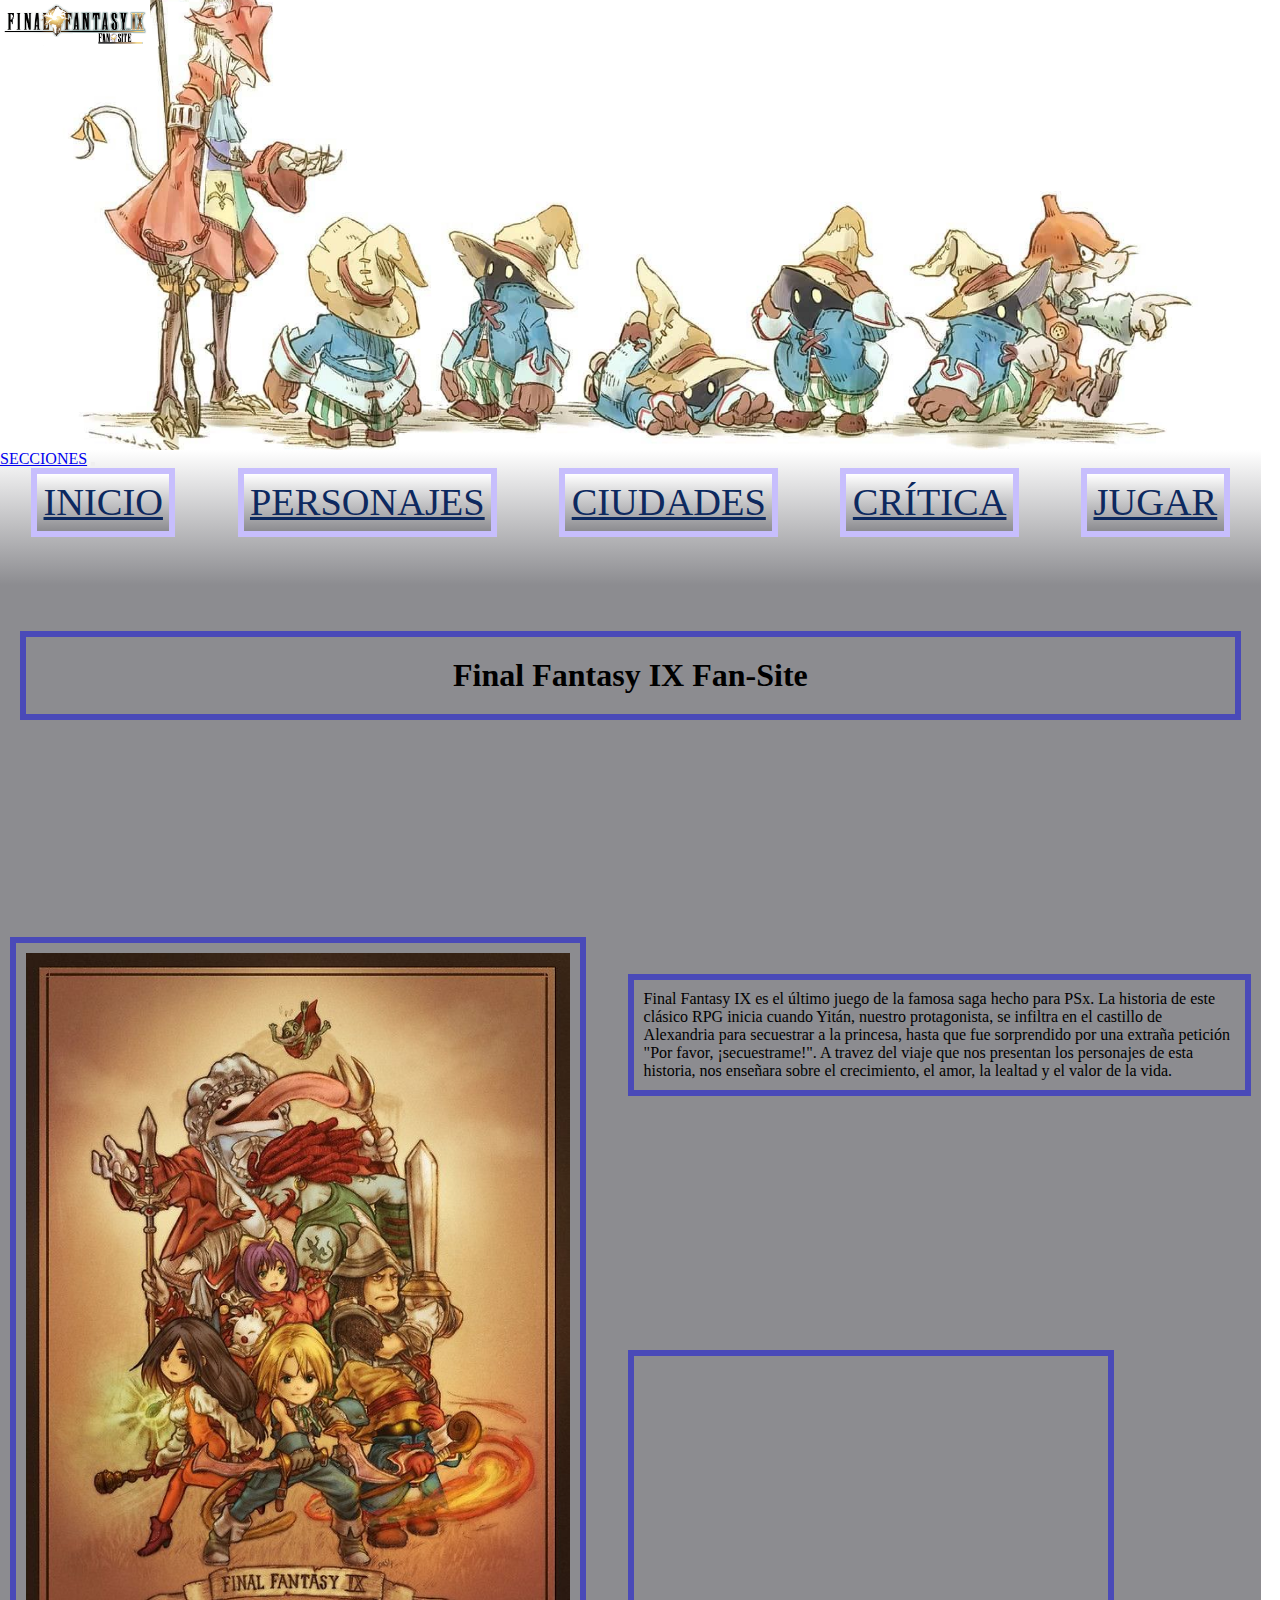
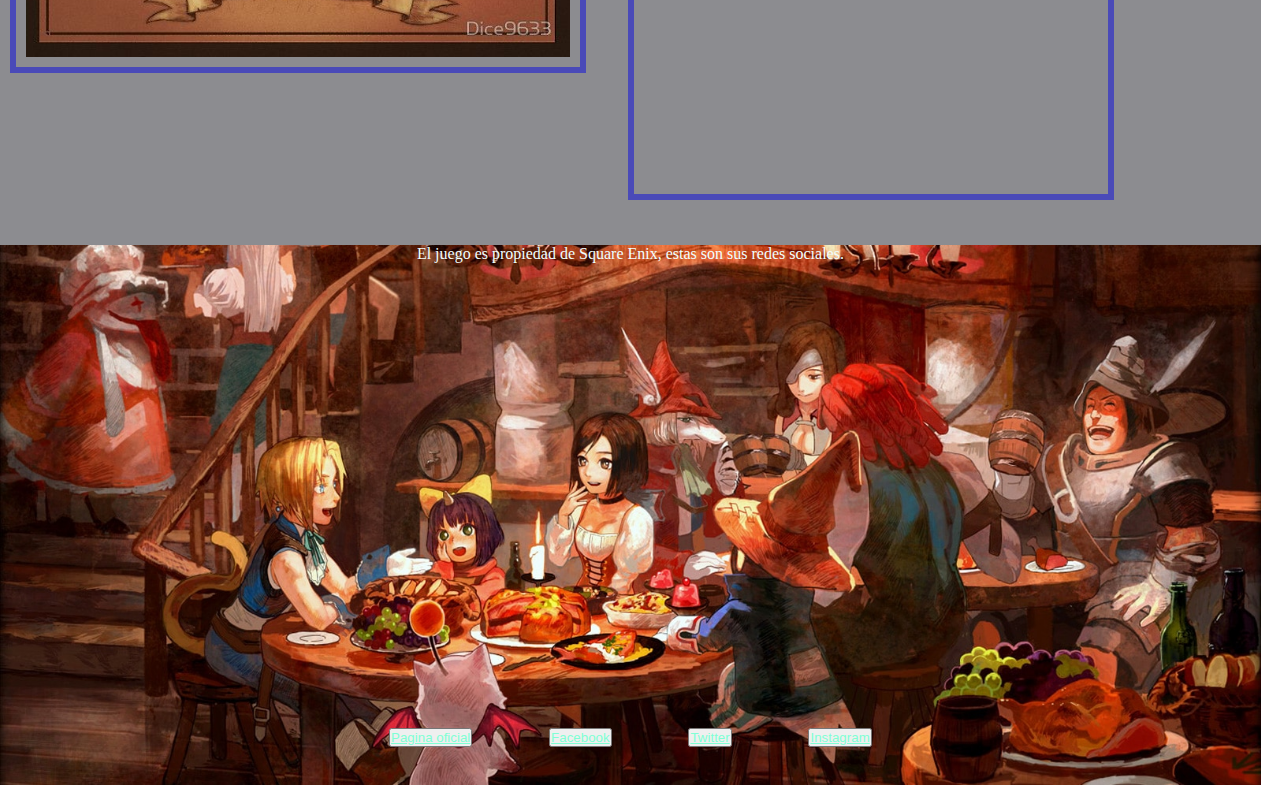
<file: index.html>
<!DOCTYPE html>
<html lang="en">
  <head>
    <meta charset="UTF-8" />
    <meta http-equiv="X-UA-Compatible" content="IE=edge" />
    <meta name="viewport" content="width=device-width, initial-scale=1.0" />
    <!-- Mejoras del SEO-->
    <meta
      name="keywords"
      content="FINAL FANTASY IX, FFIX, VIDEOJUEGOS, ROL, FANPAGE"
    />
    <title>Final Fantasy IX Fan-Site</title>
    <meta
      name="description"
      content="Página de fans del vidieojuego Final Fantasy IX, donde lo damos a conocer y razones para jugarlo"
    />
    <link
      href="https://cdn.jsdelivr.net/npm/bootstrap@5.2.0/dist/css/bootstrap.min.css"
      rel="stylesheet"
      integrity="sha384-gH2yIJqKdNHPEq0n4Mqa/HGKIhSkIHeL5AyhkYV8i59U5AR6csBvApHHNl/vI1Bx"
      crossorigin="anonymous"
    />
    <link rel="shortcut icon" href="./img/imagen-pestaña.png" />
    <link rel="stylesheet" href="./css/style.css" />
  </head>

  <body>
    <div class="grid-container">
      <!-- Imagen Header -->
      <header class="header">
        <img
          src="./img/818Ry4jh0xL.png"
          alt="logo-final-fantasy-fanpage"
          href="#"
        />
      </header>
      <!-- Barra de navegacion -->
      <nav class="nav navbar navbar-expand-lg bg-light">
        <div class="container-fluid">
          <a class="navbar-brand" href="#">SECCIONES</a>
          <button
            class="navbar-toggler"
            type="button"
            data-bs-toggle="collapse"
            data-bs-target="#navbarNav"
            aria-controls="navbarNav"
            aria-expanded="false"
            aria-label="Toggle navigation"
          >
            <span class="navbar-toggler-icon"></span>
          </button>
          <div class="collapse navbar-collapse" id="navbarNav">
            <ul class="navbar-nav">
              <li class="nav-item">
                <a class="nav-link active" aria-current="page" href="#"
                  >INICIO</a
                >
              </li>
              <li class="nav-item">
                <a
                  class="nav-link"
                  aria-current="page"
                  href="./pages/personajes.html"
                  >PERSONAJES</a
                >
              </li>
              <li class="nav-item">
                <a
                  class="nav-link"
                  aria-current="page"
                  href="./pages/ciudades.html"
                  >CIUDADES</a
                >
              </li>
              <li class="nav-item">
                <a
                  class="nav-link"
                  aria-current="page"
                  href="./pages/critica.html"
                  >CRÍTICA</a
                >
              </li>
              <li class="nav-item">
                <a
                  class="nav-link"
                  aria-current="page"
                  href="./pages/descarga.html"
                  >JUGAR</a
                >
              </li>
            </ul>
          </div>
        </div>
      </nav>
      <!-- Contenido Principal del Index -->
      <main class="main grid-index">
        <h1>Final Fantasy IX Fan-Site</h1>
        <img
          src="./img/imagen-inicio-1.jpg"
          alt="imagen-de-los-persomajes-principales"
        />
        <!-- Trailler del juego -->
        <iframe
          src="https://www.youtube.com/embed/iUQMWeFsY8w"
          title="YouTube video player"
          frameborder="0"
          allow="accelerometer; autoplay; clipboard-write; encrypted-media; gyroscope; picture-in-picture"
          allowfullscreen
        ></iframe>
        <!-- ]Sinopsis y promocion de la historia -->
        <p>
          Final Fantasy IX es el último juego de la famosa saga hecho para PSx.
          La historia de este clásico RPG inicia cuando Yitán, nuestro
          protagonista, se infiltra en el castillo de Alexandria para secuestrar
          a la princesa, hasta que fue sorprendido por una extraña petición "Por
          favor, ¡secuestrame!". A travez del viaje que nos presentan los
          personajes de esta historia, nos enseñara sobre el crecimiento, el
          amor, la lealtad y el valor de la vida.
        </p>
      </main>
      <!-- Pie de la Página -->
      <footer class="footer">
        <p>
          El juego es propiedad de Square Enix, estas son sus redes sociales.
        </p>
        <!-- Redes sociales Relacionada -->
        <ul>
          <li>
            <button type="button" class="btn btn-dark">
              <a href="https://na.finalfantasy.com">Pagina oficial</a>
            </button>
          </li>
          <li>
            <button type="button" class="btn btn-dark">
              <a href="https://www.facebook.com/SquareEnixLatam/">Facebook</a>
            </button>
          </li>
          <li>
            <button type="button" class="btn btn-dark">
              <a href="https://twitter.com/squareenixlatam">Twitter</a>
            </button>
          </li>
          <li>
            <button type="button" class="btn btn-dark">
              <a href="https://www.instagram.com/squareenixlatam/?hl=es"
                >Instagram</a
              >
            </button>
          </li>
        </ul>
      </footer>
    </div>
    <script
      src="https://cdn.jsdelivr.net/npm/bootstrap@5.2.0/dist/js/bootstrap.bundle.min.js"
      integrity="sha384-A3rJD856KowSb7dwlZdYEkO39Gagi7vIsF0jrRAoQmDKKtQBHUuLZ9AsSv4jD4Xa"
      crossorigin="anonymous"
    ></script>
  </body>
</html>
</file>
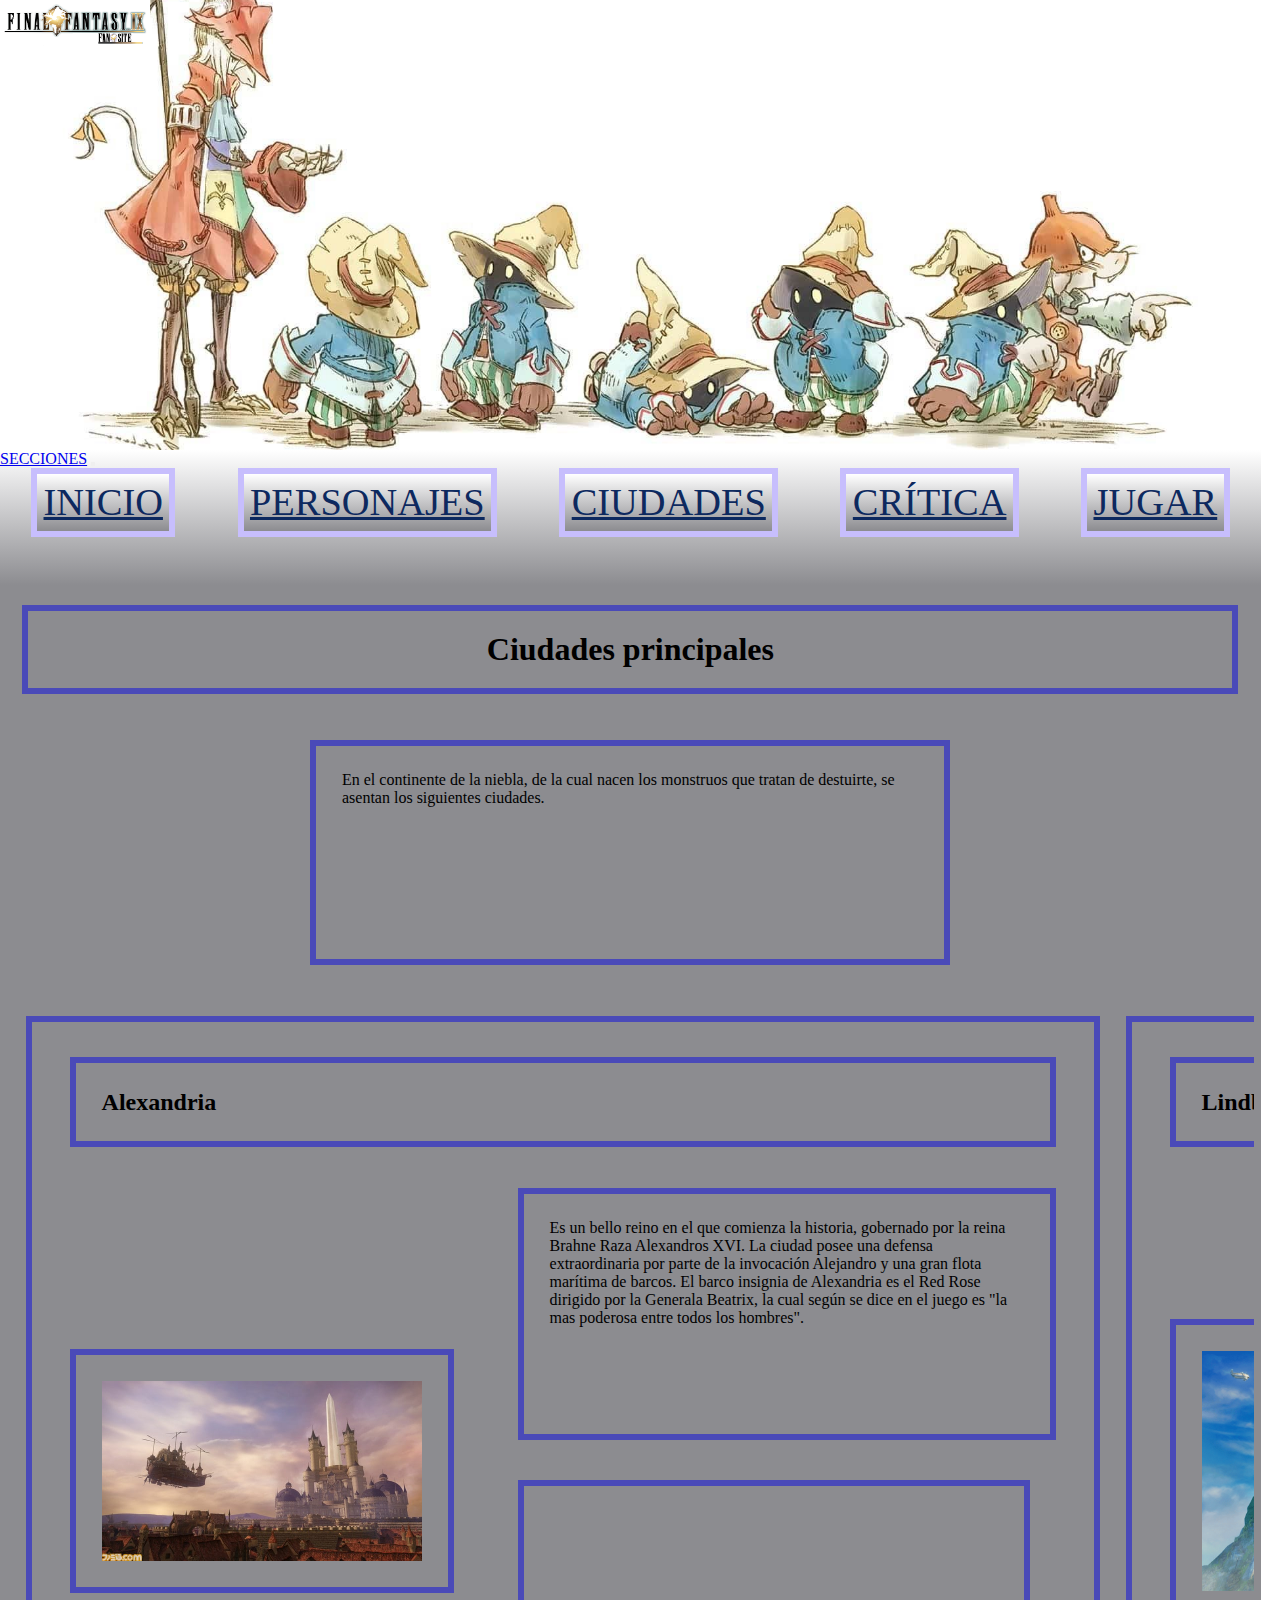
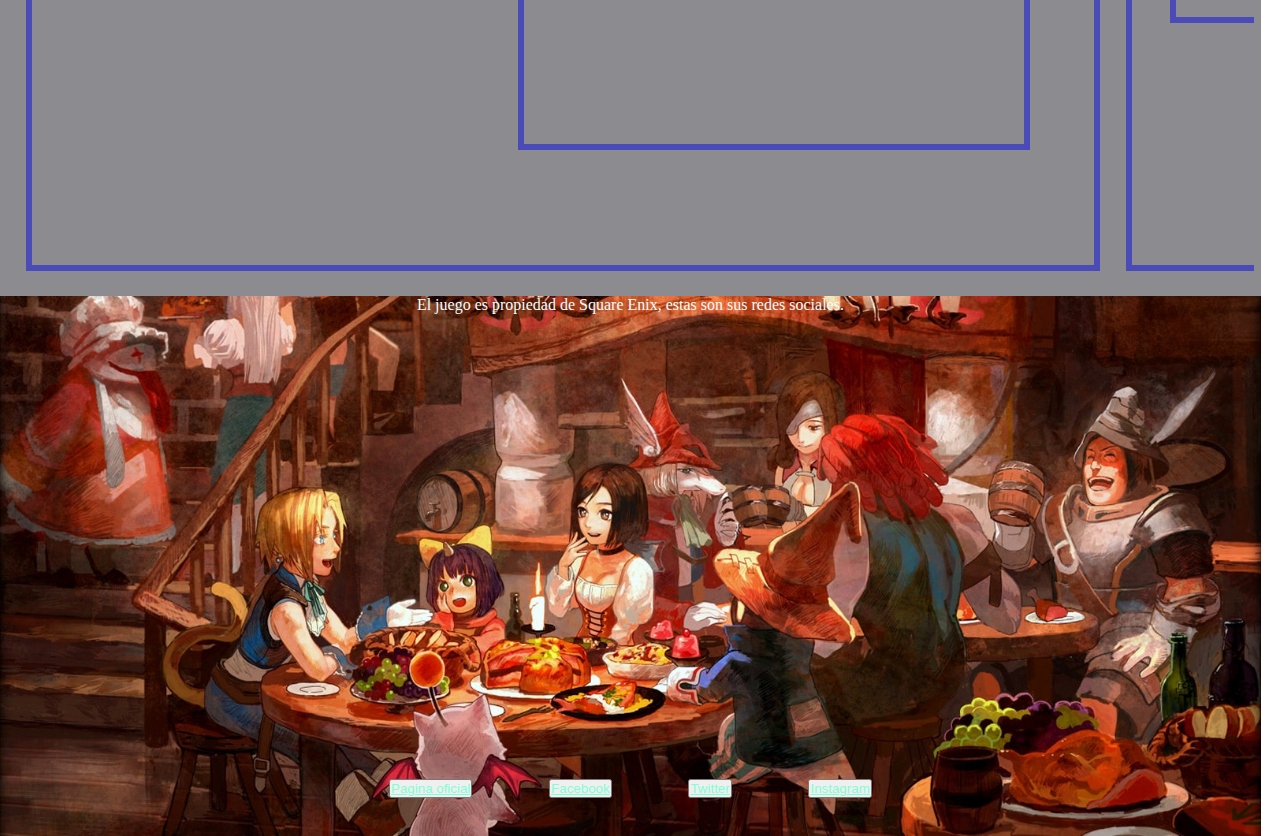
<file: pages/ciudades.html>
<!DOCTYPE html>
<html lang="en">
  <head>
    <meta charset="UTF-8" />
    <meta http-equiv="X-UA-Compatible" content="IE=edge" />
    <meta name="viewport" content="width=device-width, initial-scale=1.0" />
    <!-- Mejora del SEO de la Página -->
    <meta
      name="keywords"
      content="FINAL FANTASY IX, FFIX, VIDEOJUEGOS, ROL, FANPAGE, CIUDADES, MUNDO"
    />
    <title>FFIX-Ciudades</title>
    <meta
      name="description"
      content="Información de las ciudades más importantes del mundo de Final Fantasy IX"
    />
    <link
      href="https://cdn.jsdelivr.net/npm/bootstrap@5.2.0/dist/css/bootstrap.min.css"
      rel="stylesheet"
      integrity="sha384-gH2yIJqKdNHPEq0n4Mqa/HGKIhSkIHeL5AyhkYV8i59U5AR6csBvApHHNl/vI1Bx"
      crossorigin="anonymous"
    />
    <link rel="shortcut icon" href="../img/imagen-pestaña.png" />
    <link rel="stylesheet" href="../css/style.css" />
  </head>

  <body>
    <!-- Imagen Header -->
    <div class="grid-container">
      <header class="header">
        <img src="../img/818Ry4jh0xL.png" alt="logo-fianl-fantasy-fanpage" />
      </header>
      <!-- Barra de Navegacion -->
      <nav class="nav navbar navbar-expand-lg bg-light">
        <div class="container-fluid">
          <a class="navbar-brand" href="#">SECCIONES</a>
          <button
            class="navbar-toggler"
            type="button"
            data-bs-toggle="collapse"
            data-bs-target="#navbarNav"
            aria-controls="navbarNav"
            aria-expanded="false"
            aria-label="Toggle navigation"
          >
            <span class="navbar-toggler-icon"></span>
          </button>
          <div class="collapse navbar-collapse" id="navbarNav">
            <ul class="navbar-nav">
              <li class="nav-item">
                <a class="nav-link" aria-current="page" href="../index.html"
                  >INICIO</a
                >
              </li>
              <li class="nav-item">
                <a
                  class="nav-link"
                  aria-current="page"
                  href="../pages/personajes.html"
                  >PERSONAJES</a
                >
              </li>
              <li class="nav-item">
                <a
                  class="nav-link"
                  aria-current="page"
                  href="#"
                  >CIUDADES</a
                >
              </li>
              <li class="nav-item">
                <a class="nav-link active" aria-current="page" href="../pages/critica.html"
                  >CRÍTICA</a
                >
              </li>
              <li class="nav-item">
                <a
                  class="nav-link"
                  aria-current="page"
                  href="../pages/descarga.html"
                  >JUGAR</a
                >
              </li>
            </ul>
          </div>
        </div>
      </nav>
      <!-- Contenido principal -->
      <main class="main grid-personajes-y-ciudades">
        <div class="inicio-h1">
          <h1>Ciudades principales</h1>
          <p>
            En el continente de la niebla, de la cual nacen los monstruos que
            tratan de destuirte, se asentan los siguientes ciudades.
          </p>
        </div>
        <!-- Lista de ciudades deljuego,  en la version mobil es una especie de wikia y
        en la version de escritorio  son cards para facilitar la lectura -->
        <ul>
          <li>
            <h2>Alexandria</h2>
            <iframe
              src="https://www.youtube.com/embed/8R9sokTfCuo"
              title="YouTube video player"
              frameborder="0"
              allow="accelerometer; autoplay; clipboard-write; encrypted-media; gyroscope; picture-in-picture"
            ></iframe>
            <p>
              Es un bello reino en el que comienza la historia, gobernado por la
              reina Brahne Raza Alexandros XVI. La ciudad posee una defensa
              extraordinaria por parte de la invocación Alejandro y una gran
              flota marítima de barcos. El barco insignia de Alexandria es el
              Red Rose dirigido por la Generala Beatrix, la cual según se dice
              en el juego es "la mas poderosa entre todos los hombres".
            </p>
            <img
              class="foto-gorda"
              width="600"
              height="400"
              src="../img/Ciudades/castillo-alexandria.jpg"
              alt="imagen-del-castillo-de-alexandria"
            />
          </li>
          <li>
            <h2>Lindblum</h2>
            <iframe
              src="https://www.youtube.com/embed/_FDlVmA7XMs"
              title="YouTube video player"
              frameborder="0"
              allow="accelerometer; autoplay; clipboard-write; encrypted-media; gyroscope; picture-in-picture"
            ></iframe>
            <p>
              Es la ciudad más grande de todo el mundo, rodeada totalmente por
              grandes murallas. Está dividida en cuatro zonas: el castillo del
              Gran Duque Cid Faboule IX, el barrio teatral en donde reside la
              banda Tantalus, el distrito industrial y el distrito comercial.
              Lindblum posee la mayor flota aérea de todo el planeta, comandada
              por el mismo gobernante, el Gran Duque.
            </p>
            <img
              class="foto-gorda"
              width="400"
              height="450"
              src="../img/Ciudades/lindblum.png"
              alt="imagen-de-lindblum"
            />
          </li>
          <li>
            <h2>Treno</h2>
            <iframe
              src="https://www.youtube.com/embed/zY75JEXOugI"
              title="YouTube video player"
              frameborder="0"
              allow="accelerometer; autoplay; clipboard-write; encrypted-media; gyroscope; picture-in-picture"
            ></iframe>
            <p>
              Es la ciudad de la nobleza, llamada también "la ciudad que nunca
              duerme", destaca por su famoso concurso de cartas y por la casa de
              subastas del señor King.
            </p>
            <img
              width="450"
              height="400"
              src="../img/Ciudades/treno.webp"
              alt="imagen-de-treno"
            />
          </li>
          <li>
            <h2>Burmecia</h2>
            <iframe
              src="https://www.youtube.com/embed/qRiLJ6v-lQU"
              title="YouTube video player"
              frameborder="0"
              allow="accelerometer; autoplay; clipboard-write; encrypted-media; gyroscope; picture-in-picture"
            ></iframe>
            <p>
              El Reino de la Lluvia Eterna, es una ciudad-estado. Es el lugar de
              nacimiento de Freija Crescent y está habitada por la raza de los
              Burmecianos. Burmecia está fortificada en todo su perímetro por
              murallas, además de estar seccionada en su interior por niveles
              ascendentes que dirigen hacia el centro y núcleo de la ciudad
              donde se encuentran los aposentos del rey. La ciudad ha estado
              cubierta por la lluvia desde tiempos ancestrales.
            </p>
            <img
              width="400"
              height="450"
              src="../img/Ciudades/burmecia.jpg"
              alt="iamgen-de-burmecia-desde-lejos"
            />
          </li>
          <li>
            <h2>Cleyra</h2>
            <iframe
              src="https://www.youtube.com/embed/wIZsa5NGVz0"
              title="YouTube video player"
              frameborder="0"
              allow="accelerometer; autoplay; clipboard-write; encrypted-media; gyroscope; picture-in-picture"
            ></iframe>
            <p>
              Es una ciudad en la copa de un árbol, rodeada y protegida por una
              tormenta de arena provocada por uno de los cuatro fragmentos de la
              gema de invocación. Sus habitantes fueron antaño burmecianos, pero
              fruto de desacuerdos sobre las políticas bélicas del reino,
              crearon la ciudad de Cleyra, donde prácticamente viven al margen
              de Burmecia y del resto del mundo.
            </p>
            <img
              width="400"
              height="500"
              src="../img/Ciudades/cleyra-desde-fuera.jpg"
              alt="iamgen-de-cleyra-desde-fuera"
            />
          </li>
        </ul>
      </main>
      <!-- pie de pagina -->
      <footer class="footer">
        <p>
          El juego es propiedad de Square Enix, estas son sus redes sociales.
        </p>
        <!-- Redes sociales Relacionada -->
        <ul>
          <li>
            <button type="button" class="btn btn-dark">
              <a href="https://na.finalfantasy.com">Pagina oficial</a>
            </button>
          </li>
          <li>
            <button type="button" class="btn btn-dark">
              <a href="https://www.facebook.com/SquareEnixLatam/">Facebook</a>
            </button>
          </li>
          <li>
            <button type="button" class="btn btn-dark">
              <a href="https://twitter.com/squareenixlatam">Twitter</a>
            </button>
          </li>
          <li>
            <button type="button" class="btn btn-dark">
              <a href="https://www.instagram.com/squareenixlatam/?hl=es"
                >Instagram</a
              >
            </button>
          </li>
        </ul>
      </footer>
    </div>
    <script
      src="https://cdn.jsdelivr.net/npm/bootstrap@5.2.0/dist/js/bootstrap.bundle.min.js"
      integrity="sha384-A3rJD856KowSb7dwlZdYEkO39Gagi7vIsF0jrRAoQmDKKtQBHUuLZ9AsSv4jD4Xa"
      crossorigin="anonymous"
    ></script>
  </body>
</html>
</file>
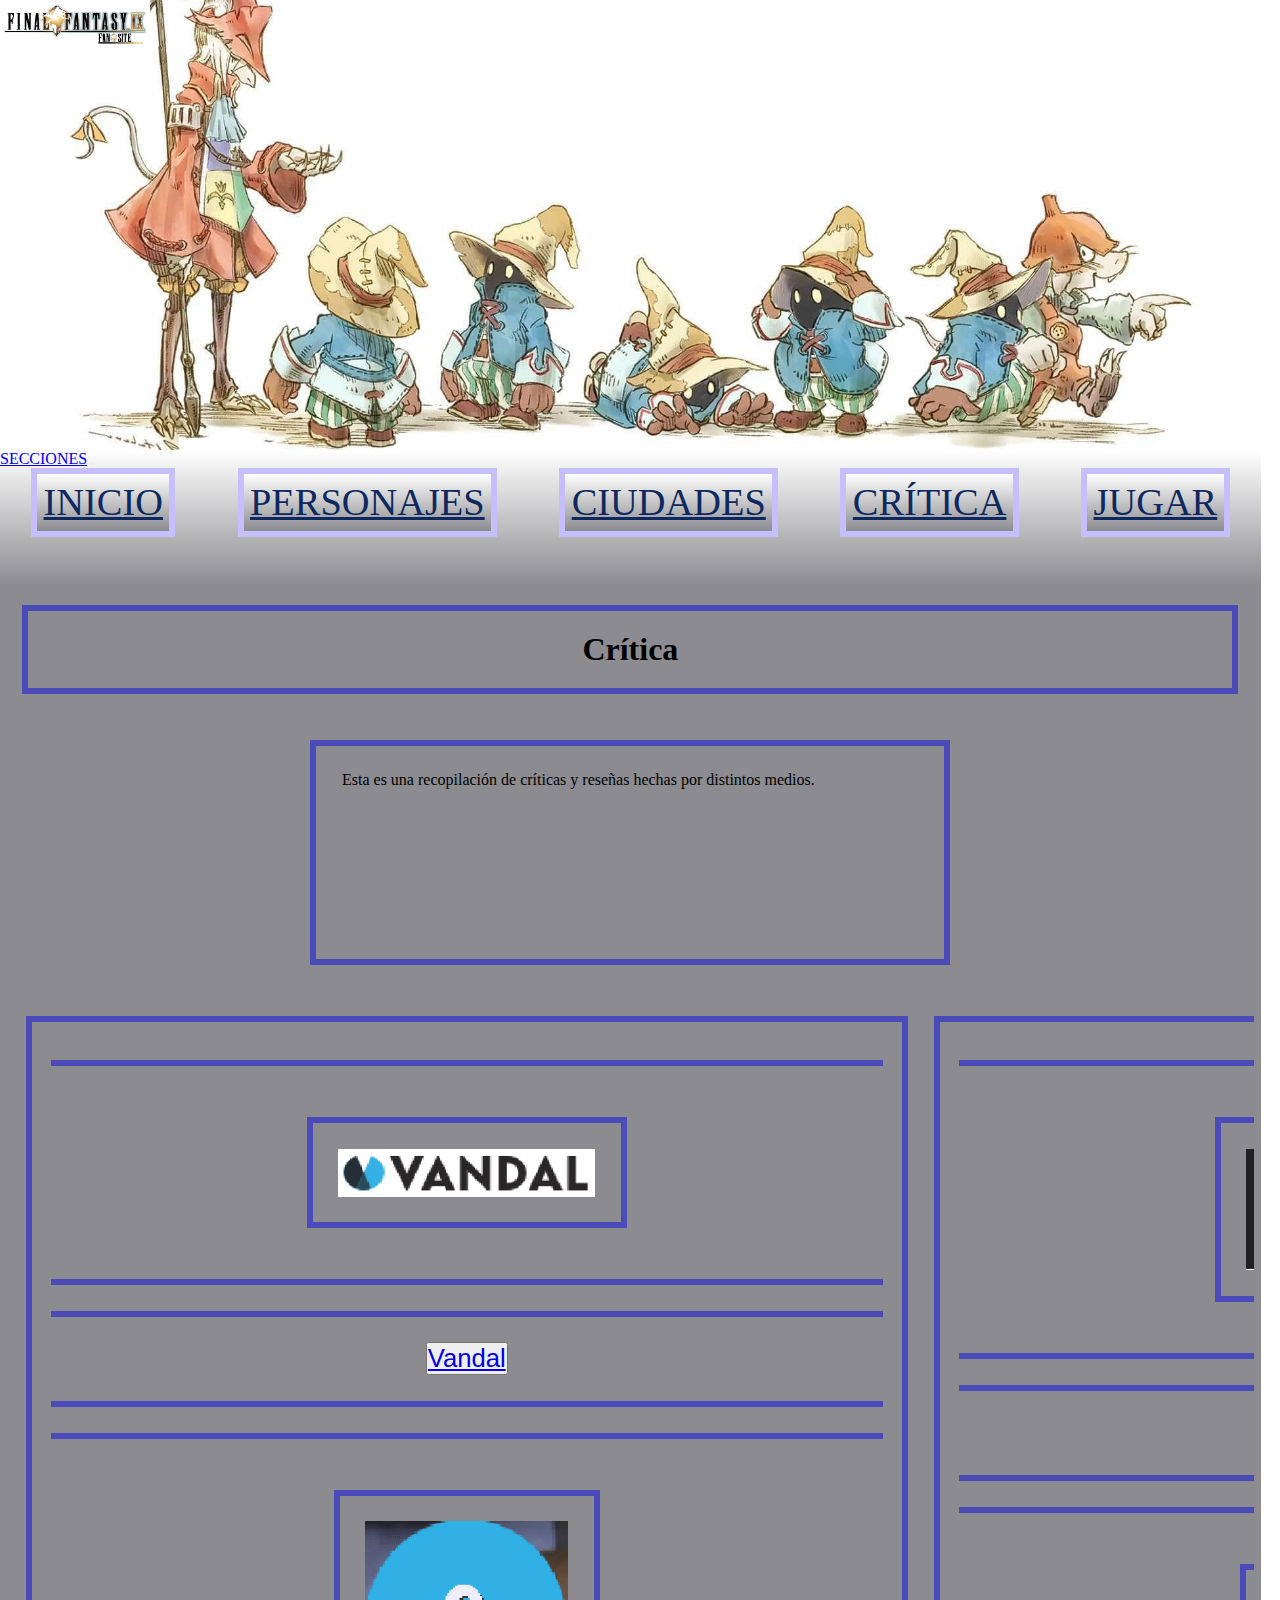
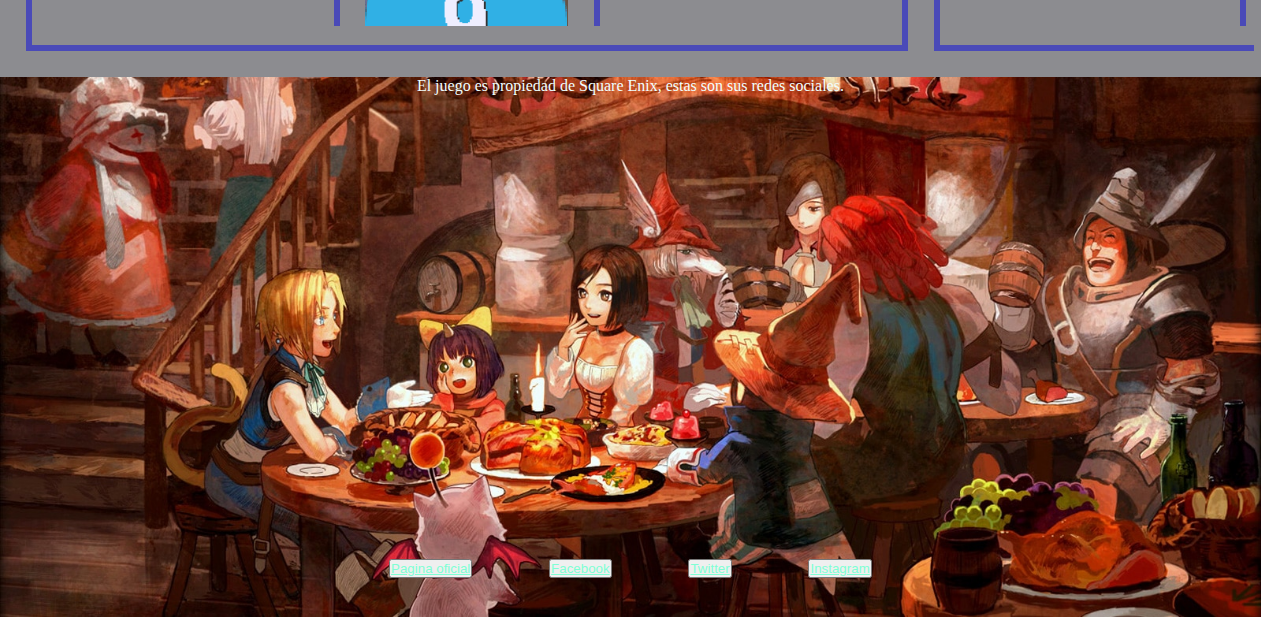
<file: pages/critica.html>
<!DOCTYPE html>
<html lang="en">
  <head>
    <meta charset="UTF-8" />
    <meta http-equiv="X-UA-Compatible" content="IE=edge" />
    <meta name="viewport" content="width=device-width, initial-scale=1.0" />
    <!-- Mejora del SEO -->
    <meta
      name="keywords"
      content="FINAL FANTASY IX, FFIX, VIDEOJUEGOS, ROL, FANPAGE, CRÍTICA, NOTA, OPINIONES, VANDAL, TIERRAGAMER, IGN, LEVEL UP"
    />
    <title>FFIX-Critica</title>
    <meta
      name="description"
      content="Recopilación de notas y críticas de distintos medios a Final Fantasy IX"
    />
    <link
      href="https://cdn.jsdelivr.net/npm/bootstrap@5.2.0/dist/css/bootstrap.min.css"
      rel="stylesheet"
      integrity="sha384-gH2yIJqKdNHPEq0n4Mqa/HGKIhSkIHeL5AyhkYV8i59U5AR6csBvApHHNl/vI1Bx"
      crossorigin="anonymous"
    />
    <link rel="shortcut icon" href="../img/imagen-pestaña.png" />
    <link rel="stylesheet" href="../css/style.css" />
  </head>

  <body>
    <div class="grid-container">
      <!-- Imagen Header -->
      <header class="header">
        <img src="../img/818Ry4jh0xL.png" alt="logo-final-fantasy-fanpage" href="../index.html"/>
      </header>
      <!-- Barra de navegacion -->
      <nav class="nav navbar navbar-expand-lg bg-light">
        <div class="container-fluid">
          <a class="navbar-brand" href="#">SECCIONES</a>
          <button
            class="navbar-toggler"
            type="button"
            data-bs-toggle="collapse"
            data-bs-target="#navbarNav"
            aria-controls="navbarNav"
            aria-expanded="false"
            aria-label="Toggle navigation"
          >
            <span class="navbar-toggler-icon"></span>
          </button>
          <div class="collapse navbar-collapse" id="navbarNav">
            <ul class="navbar-nav">
              <li class="nav-item">
                <a class="nav-link" aria-current="page" href="../index.html"
                  >INICIO</a
                >
              </li>
              <li class="nav-item">
                <a
                  class="nav-link"
                  aria-current="page"
                  href="../pages/personajes.html"
                  >PERSONAJES</a
                >
              </li>
              <li class="nav-item">
                <a
                  class="nav-link"
                  aria-current="page"
                  href="../pages/ciudades.html"
                  >CIUDADES</a
                >
              </li>
              <li class="nav-item">
                <a class="nav-link active" aria-current="page" href="#"
                  >CRÍTICA</a
                >
              </li>
              <li class="nav-item">
                <a
                  class="nav-link"
                  aria-current="page"
                  href="../pages/descarga.html"
                  >JUGAR</a
                >
              </li>
            </ul>
          </div>
        </div>
      </nav>
      <!-- Contenido Principal -->
      <main class="main grid-critica">
        <div class="inicio-h1">
          <h1>Crítica</h1>
          <p>
            Esta es una recopilación de críticas y reseñas hechas por distintos
            medios.
          </p>
        </div>
       <!-- lista de criticas del juego y enlaces a sus paginas, en la version mobil es una especie de wikia y
        en la version de escritorio  son cards para facilitar la lectura-->
        <ul>
          <li>
            <ul class="lista-critica">
              <li>
                <img
                  class="portada"
                  src="../img/Critica/vandal-logo.png"
                  alt="logo-de-vandal"
                />
              </li>
              <li>
                <button type="button" class="btn btn-dark"><a
                  class="enlace"
                  href="https://vandal.elespanol.com/analisis/ps4/final-fantasy-ix/52425#p-73"
                  >Vandal</a
                ></button>
              </li>
              <li>
                <img
                  class="nota"
                  src="../img/Critica/vandal-nota.png"
                  alt="nota--de-vandal-9"
                />
              </li>
              <li>
                <h2>Puntos positivos</h2>
                <p>Uno de los mejores JRPG clásicos que puedes encontrar.</p>
                <p>Sus personajes, todos memorables.</p>
                <p>Arte y banda sonora.</p>
              </li>
              <li>
                <h2>Puntos negativos</h2>
                <p>Interfaz confusa.</p>
                <p>Control limitado.</p>
              </li>
            </ul>
          </li>
          <li>
            <ul class="lista-critica">
              <li>
                <img
                  class="portada"
                  src="../img/Critica/tierragamer-logo.png"
                  alt="logo-de-tierra-gamer"
                />
              </li>
              <li>
                <button type="button" class="btn btn-dark"><a
                  class="enlace"
                  href="https://tierragamer.com/resenas/final-fantasy-ix-resena/"
                  >Tierra Gamer</a
                ></button>
              </li>
              <li>
                <img
                  class="nota"
                  src="../img/Critica/tierragamer-nota.png"
                  alt="nota-de-tierra-gamer-8.3"
                />
              </li>
              <li>
                <h2>Puntos positivos</h2>
                <p>Gran historia inmersiva.</p>
                <p>RPG clásico y satisfactorio.</p>
                <p>Banda Sonora muy bien llevada.</p>
                <p>El desarrollo de personajes.</p>
              </li>
              <li>
                <h2>Puntos negativos</h2>
                <p>
                  Algunas canciones son repetitivas porque se reinician todo el
                  tiempo.
                </p>
                <p>Mala calidad gráfica en comparación con su competencia.</p>
              </li>
            </ul>
          </li>
          <li>
            <ul class="lista-critica">
              <li>
                <img
                  class="portada"
                  src="../img/Critica/ign-logo.png"
                  alt="logo-de-ign-latam"
                />
              </li>
              <li>
                <button type="button" class="btn btn-dark"><a
                  class="enlace"
                  href="https://latam.ign.com/final-fantasy-ix/57543/review/review-final-fantasy-ix"
                  >IGN Latam</a
                ></button>
              </li>
              <li>
                <img
                  class="nota"
                  src="../img/Critica/ign-nota.png"
                  alt="nota-de-ugn-latam-9.2"
                />
              </li>
              <li>
                <h2>Puntos positivos</h2>
                <p>Una gran historia.</p>
                <p>El mini juego de las cartas es adictivo.</p>
                <p>Gran soundtrack.</p>
                <p>Personajes memorables.</p>
              </li>
              <li>
                <h2>Puntos negativos</h2>
                <p>Las versiones más modernas están mal optimizadas</p>
                <p>Bugs que te pueden hacer perder horas de juego.</p>
              </li>
            </ul>
          </li>
          <li>
            <ul class="lista-critica">
              <li>
                <img
                  class="portada"
                  src="../img/Critica/levelup-logo.png"
                  alt="logo-de-level-up"
                />
              </li>
              <li>
                <button type="button" class="btn btn-dark"><a
                  class="enlace"
                  href="https://www.levelup.com/PC/juegos/372152/Final-Fantasy-IX/review"
                  >level up</a
                ></button>
              </li>
              <li>
                <img
                  class="nota"
                  src="../img/Critica/levelup-nota.png"
                  alt="nota-de-level-up-8.5"
                />
              </li>
              <li>
                <h2>Puntos positivos</h2>
                <p>Las cinemáticas se ven muy bien.</p>
                <p>Es uno de los mejores Final Fantasy.</p>
              </li>
              <li>
                <h2>Puntos negativos</h2>
                <p>A veces se siente viejo.</p>
                <p>
                  En las versiones más modernas, los controles no están bien
                  optimizados.
                </p>
              </li>
            </ul>
          </li>
        </ul>
      </main>
      <!-- pie de pagina -->
      <footer class="footer">
        <p>
          El juego es propiedad de Square Enix, estas son sus redes sociales.
        </p>
        <!-- Redes sociales Relacionada -->
        <ul>
          <li>
            <button type="button" class="btn btn-dark">
              <a href="https://na.finalfantasy.com">Pagina oficial</a>
            </button>
          </li>
          <li>
            <button type="button" class="btn btn-dark">
              <a href="https://www.facebook.com/SquareEnixLatam/">Facebook</a>
            </button>
          </li>
          <li>
            <button type="button" class="btn btn-dark">
              <a href="https://twitter.com/squareenixlatam">Twitter</a>
            </button>
          </li>
          <li>
            <button type="button" class="btn btn-dark">
              <a href="https://www.instagram.com/squareenixlatam/?hl=es"
                >Instagram</a
              >
            </button>
          </li>
        </ul>
      </footer>
    </div>
    <script
      src="https://cdn.jsdelivr.net/npm/bootstrap@5.2.0/dist/js/bootstrap.bundle.min.js"
      integrity="sha384-A3rJD856KowSb7dwlZdYEkO39Gagi7vIsF0jrRAoQmDKKtQBHUuLZ9AsSv4jD4Xa"
      crossorigin="anonymous"
    ></script>
  </body>
</html>
</file>
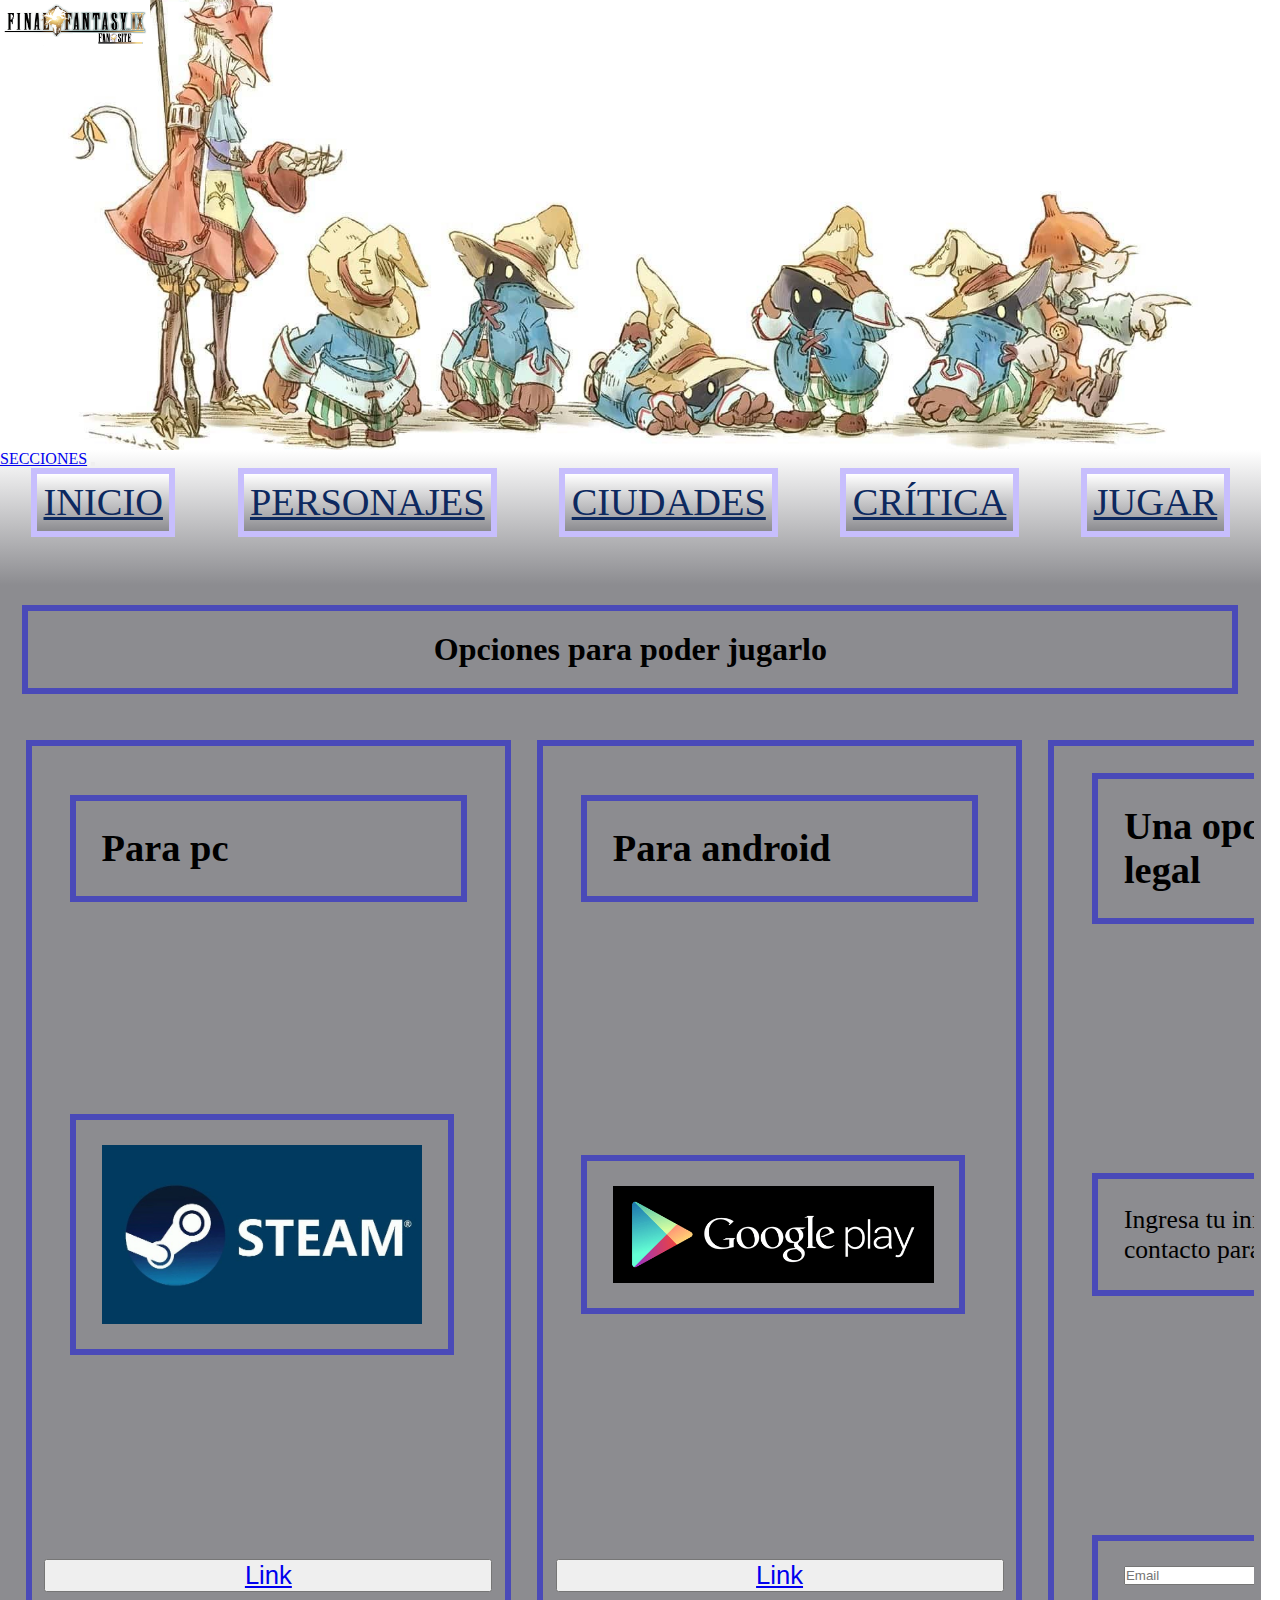
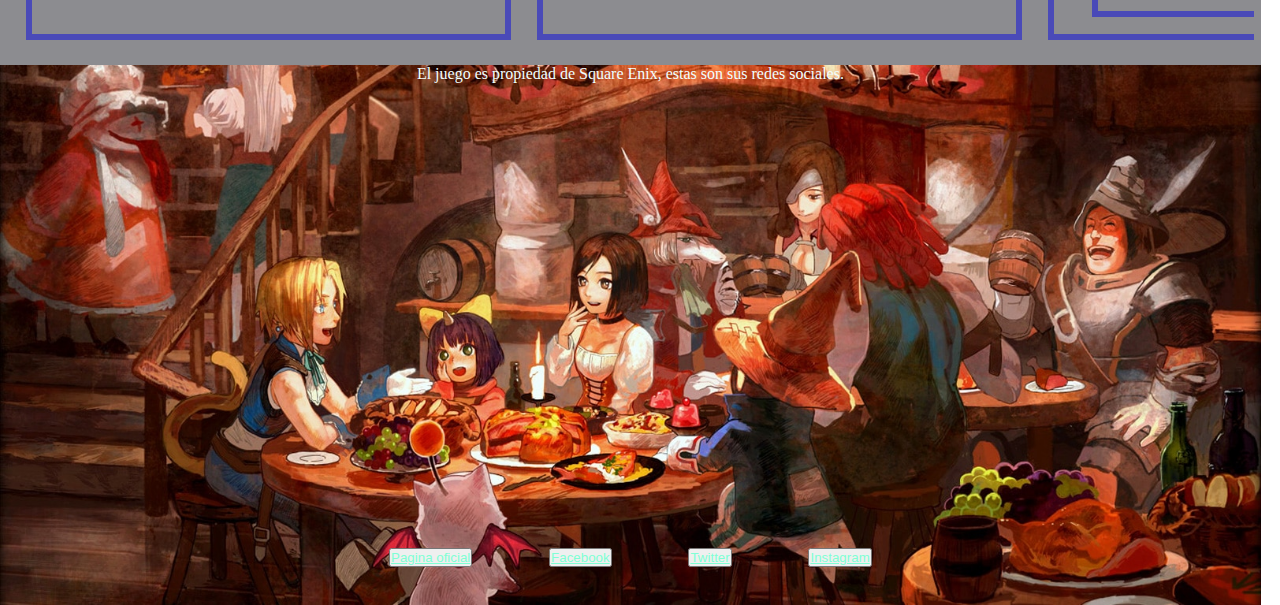
<file: pages/descarga.html>
<!DOCTYPE html>
<html lang="en">
  <head>
    <meta charset="UTF-8" />
    <meta http-equiv="X-UA-Compatible" content="IE=edge" />
    <meta name="viewport" content="width=device-width, initial-scale=1.0" />
    <!-- Mejora del SEO de la página -->
    <meta
      name="keywords"
      content="FINAL FANTASY IX, FFIX, VIDEOJUEGOS, ROL, FANPAGE, DESCARGAR, JUGAR, ENLACE, STEAM, GOOGLE PLAY"
    />
    <title>FFIX-Jugar</title>
    <meta
      name="description"
      content="Enlaces tanto oficiales como no tanto para jugar Final Fantasy IX"
    />
    <link
      href="https://cdn.jsdelivr.net/npm/bootstrap@5.2.0/dist/css/bootstrap.min.css"
      rel="stylesheet"
      integrity="sha384-gH2yIJqKdNHPEq0n4Mqa/HGKIhSkIHeL5AyhkYV8i59U5AR6csBvApHHNl/vI1Bx"
      crossorigin="anonymous"
    />
    <link rel="shortcut icon" href="../img/imagen-pestaña.png" />
    <link rel="stylesheet" href="../css/style.css" />
  </head>

  <body>
    <div class="grid-container">
      <!-- Imagen Header -->
      <header class="header">
        <img src="../img/818Ry4jh0xL.png" alt="logo-final-fantasy-fanpage" href="../index.html"/>
      </header>
      <!-- Barra de Navegacion -->
      <nav class="nav navbar navbar-expand-lg bg-light">
        <div class="container-fluid">
          <a class="navbar-brand" href="#">SECCIONES</a>
          <button
            class="navbar-toggler"
            type="button"
            data-bs-toggle="collapse"
            data-bs-target="#navbarNav"
            aria-controls="navbarNav"
            aria-expanded="false"
            aria-label="Toggle navigation"
          >
            <span class="navbar-toggler-icon"></span>
          </button>
          <div class="collapse navbar-collapse" id="navbarNav">
            <ul class="navbar-nav">
              <li class="nav-item">
                <a class="nav-link" aria-current="page" href="../index.html"
                  >INICIO</a
                >
              </li>
              <li class="nav-item">
                <a
                  class="nav-link"
                  aria-current="page"
                  href="../pages/personajes.html"
                  >PERSONAJES</a
                >
              </li>
              <li class="nav-item">
                <a
                  class="nav-link"
                  aria-current="page"
                  href="../pages/ciudades.html"
                  >CIUDADES</a
                >
              </li>
              <li class="nav-item">
                <a
                  class="nav-link"
                  aria-current="page"
                  href="../pages/critica.html"
                  >CRÍTICA</a
                >
              </li>
              <li class="nav-item">
                <a class="nav-link active" aria-current="page" href="#"
                  >JUGAR</a
                >
              </li>
            </ul>
          </div>
        </div>
      </nav>
      <!-- Contenido Principal -->
      <main class="main grid-descarga">
        <div class="inicio-h1">
          <h1>Opciones para poder jugarlo</h1>
        </div>
        <!-- Lista de opciones de descarga,  en la version mobil es una especie de wikia y
        en la version de escritorio  son cards para facilitar la lectura-->
        <ul>
          <li>
            <h2>Para pc</h2>
            <img
              width="300"
              height="200"
              src="../img/steam-logo.webp"
              alt="logo-steam"
            />
            <button type="button" class="btn btn-dark"><a
              href="https://store.steampowered.com/app/377840/FINAL_FANTASY_IX/"
              >Link</a
            ></button>
          </li>
          <li>
            <h2>Para android</h2>
            <img
              width="600"
              height="200"
              src="../img/google-play-logo.png.crdownload"
              alt="logo-google-play"
            />
            <button type="button" class="btn btn-dark"><a
              href="https://play.google.com/store/apps/details/FINAL_FANTASY_IX_for_Android?id=com.square_enix.FFIXww.android_googleplay&hl=es_AR&gl=US"
              >Link</a
            ></button>
          </li>
          <li class="form">
            <h2>Una opción... menos legal</h2>
            <p>Ingresa tu informacion de contacto para enviar el juego</p>
            <form action="#" method="get">
              <input type="email" placeholder="Email" name="Email" required />
              <button>Enviar</button>
            </form>
          </li>
        </ul>
      </main>
      <!-- Pie de Página -->
      <footer class="footer">
        <p>
          El juego es propiedad de Square Enix, estas son sus redes sociales.
        </p>
        <!-- Redes sociales Relacionada -->
        <ul>
          <li>
            <button type="button" class="btn btn-dark">
              <a href="https://na.finalfantasy.com">Pagina oficial</a>
            </button>
          </li>
          <li>
            <button type="button" class="btn btn-dark">
              <a href="https://www.facebook.com/SquareEnixLatam/">Facebook</a>
            </button>
          </li>
          <li>
            <button type="button" class="btn btn-dark">
              <a href="https://twitter.com/squareenixlatam">Twitter</a>
            </button>
          </li>
          <li>
            <button type="button" class="btn btn-dark">
              <a href="https://www.instagram.com/squareenixlatam/?hl=es"
                >Instagram</a
              >
            </button>
          </li>
        </ul>
      </footer>
    </div>
    <script
      src="https://cdn.jsdelivr.net/npm/bootstrap@5.2.0/dist/js/bootstrap.bundle.min.js"
      integrity="sha384-A3rJD856KowSb7dwlZdYEkO39Gagi7vIsF0jrRAoQmDKKtQBHUuLZ9AsSv4jD4Xa"
      crossorigin="anonymous"
    ></script>
  </body>
</html>
</file>
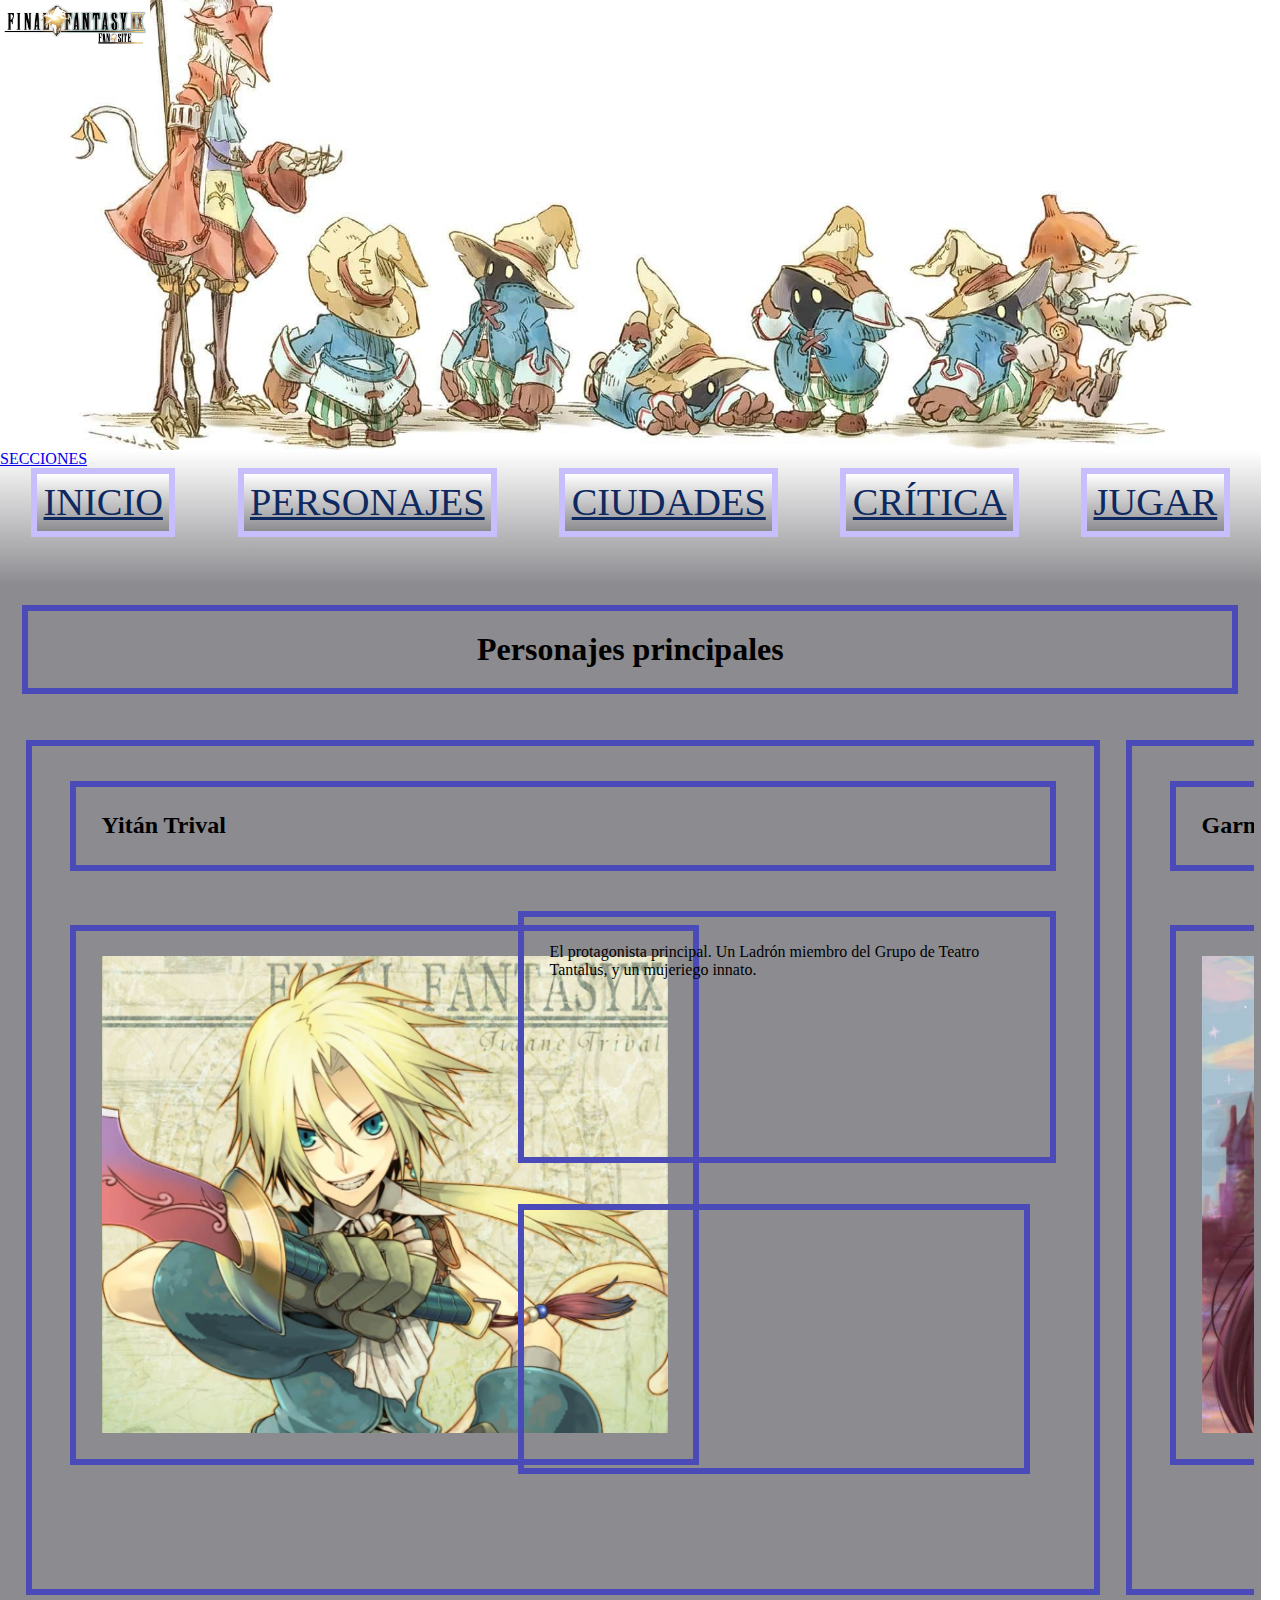
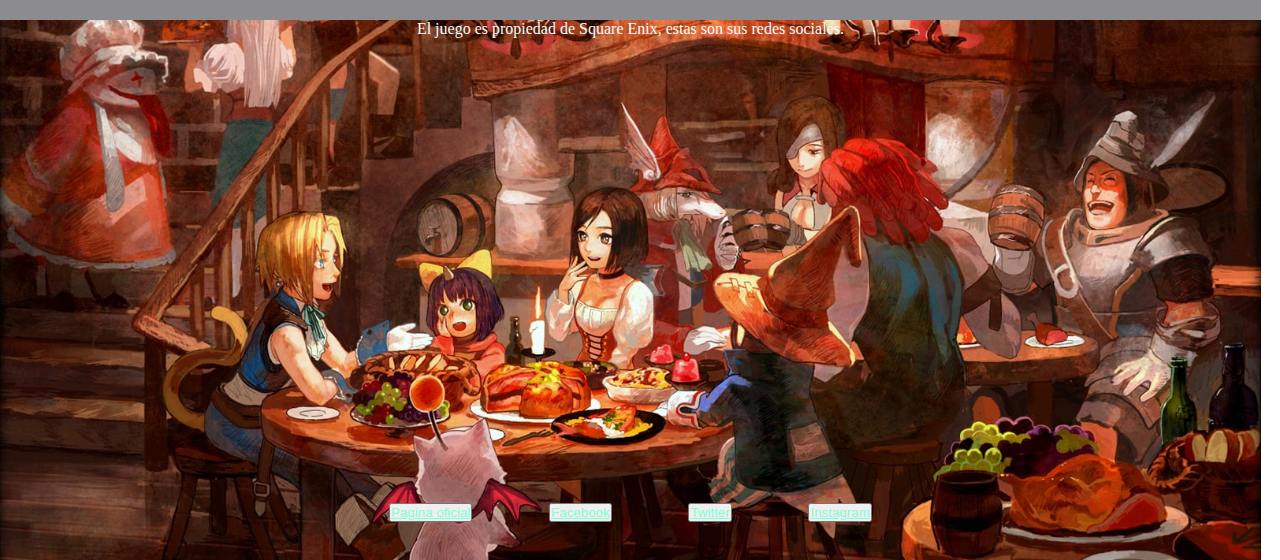
<file: pages/personajes.html>
<!DOCTYPE html>
<html lang="en">
  <head>
    <meta charset="UTF-8" />
    <meta http-equiv="X-UA-Compatible" content="IE=edge" />
    <meta name="viewport" content="width=device-width, initial-scale=1.0" />
    <!-- Mejora del SEO de la Página -->
    <meta
      name="keywords"
      content="FINAL FANTASY IX, FFIX, VIDEOJUEGOS, ROL, FANPAGE, PERSONAJES, PROTAGONISTA, YITAN, GARNET, VIVI"
    />
    <title>FFIX-Personajes</title>
    <meta
      name="description"
      content="Presentación de los personajes principales de Final Fantasy IX"
    />
    <link
      href="https://cdn.jsdelivr.net/npm/bootstrap@5.2.0/dist/css/bootstrap.min.css"
      rel="stylesheet"
      integrity="sha384-gH2yIJqKdNHPEq0n4Mqa/HGKIhSkIHeL5AyhkYV8i59U5AR6csBvApHHNl/vI1Bx"
      crossorigin="anonymous"
    />
    <link rel="shortcut icon" href="../img/imagen-pestaña.png" />
    <link rel="stylesheet" href="../css/style.css" />
  </head>

  <body>
    <div class="grid-container">
      <!-- Imagen Header -->
      <header class="header">
        <img
          src="../img/818Ry4jh0xL.png"
          alt="logo-final-fantasy-fanpage"
          href="../index.html"
        />
      </header>
      <!-- Barra de navegacion -->
      <nav class="nav navbar navbar-expand-lg bg-light">
        <div class="container-fluid">
          <a class="navbar-brand" href="#">SECCIONES</a>
          <button
            class="navbar-toggler"
            type="button"
            data-bs-toggle="collapse"
            data-bs-target="#navbarNav"
            aria-controls="navbarNav"
            aria-expanded="false"
            aria-label="Toggle navigation"
          >
            <span class="navbar-toggler-icon"></span>
          </button>
          <div class="collapse navbar-collapse" id="navbarNav">
            <ul class="navbar-nav">
              <li class="nav-item">
                <a class="nav-link" aria-current="page" href="../index.html"
                  >INICIO</a
                >
              </li>
              <li class="nav-item">
                <a class="nav-link active" aria-current="page" href="#"
                  >PERSONAJES</a
                >
              </li>
              <li class="nav-item">
                <a
                  class="nav-link"
                  aria-current="page"
                  href="../pages/ciudades.html"
                  >CIUDADES</a
                >
              </li>
              <li class="nav-item">
                <a
                  class="nav-link"
                  aria-current="page"
                  href="../pages/critica.html"
                  >CRÍTICA</a
                >
              </li>
              <li class="nav-item">
                <a
                  class="nav-link"
                  aria-current="page"
                  href="../pages/descarga.html"
                  >JUGAR</a
                >
              </li>
            </ul>
          </div>
        </div>
      </nav>
      <!-- Contenido Principal -->
      <main class="main grid-personajes-y-ciudades">
        <div class="inicio-h1">
          <h1>Personajes principales</h1>
        </div>
        <!-- Cards que describen a los personajes, en la version mobil es una especie de wikia y
        en la version de escritorio  son cards para facilitar la lectura-->
        <ul>
          <li>
            <h2>Yitán Trival</h2>
            <img
              width="400"
              height="300"
              src="../img/Personajes/yitan.jpg"
              alt="imagen-de-yitan"
            />
            <iframe
              src="https://www.youtube.com/embed/TR65NrbPQsI"
              title="YouTube video player"
              frameborder="0"
              allow="accelerometer; autoplay; clipboard-write; encrypted-media; gyroscope; picture-in-picture"
            ></iframe>
            <p>
              El protagonista principal. Un Ladrón miembro del Grupo de Teatro
              Tantalus, y un mujeriego innato.
            </p>
          </li>
          <li>
            <h2>Garnet von Alexandros XVII</h2>
            <img
              width="400"
              height="400"
              src="../img/Personajes/garnet.jpg"
              alt="imagen-de-garnet"
            />
            <iframe
              src="https://www.youtube.com/embed/I6-EwHVCpLg"
              title="YouTube video player"
              frameborder="0"
              allow="accelerometer; autoplay; clipboard-write; encrypted-media; gyroscope; picture-in-picture"
            ></iframe>
            <p>
              La protagonista principal femenina y princesa del trono de
              Alexandria. Una invocadora con más aptitudes para los Espíritus de
              Invocación que para la magia blanca.
            </p>
          </li>
          <li>
            <h2>Adalbert Steiner</h2>
            <img
              width="300"
              height="400"
              src="../img/Personajes/steiner.jpg"
              alt="imagen-de-steiner"
            />
            <iframe
              src="https://www.youtube.com/embed/VS_mifvDRrU"
              title="YouTube video player"
              frameborder="0"
              allow="accelerometer; autoplay; clipboard-write; encrypted-media; gyroscope; picture-in-picture"
            ></iframe>
            <p>
              Un noble y devoto Caballero de Alexandria, es el capitán del
              Batallón Pluto. Su lealtad esta al nivel de su estupidez
            </p>
          </li>
          <li>
            <h2>Vivi Ornitier</h2>
            <img
              width="400"
              height="450"
              src="../img/Personajes/vivi.jpg"
              alt="imagen-de-vivi"
            />
            <iframe
              src="https://www.youtube.com/embed/DOil57eSiOM"
              title="YouTube video player"
              frameborder="0"
              allow="accelerometer; autoplay; clipboard-write; encrypted-media; gyroscope; picture-in-picture"
            ></iframe>
            <p>Un joven mago negro de corazón cálido y puro.</p>
          </li>
          <li>
            <h2>Quina Quen</h2>
            <img
              width="400"
              height="450"
              src="../img/Personajes/quina.jpg"
              alt="imagen-de-quina"
            />
            <iframe
              src="https://www.youtube.com/embed/9ULB0pVOrw0"
              title="YouTube video player"
              frameborder="0"
              allow="accelerometer; autoplay; clipboard-write; encrypted-media; gyroscope; picture-in-picture"
            ></iframe>
            <p>
              Una Qu con habilidades de Mago Azul quien se une a la aventura
              para experimentar la gastronomía de las distintas regiones del
              mundo.
            </p>
          </li>
          <li>
            <h2>Freija Crescent</h2>
            <img
              width="300"
              height="400"
              src="../img/Personajes/freija.jpg"
              alt="imagen-de-freija"
            />
            <iframe
              src="https://www.youtube.com/embed/mTRhznoh4O8"
              title="YouTube video player"
              frameborder="0"
              allow="accelerometer; autoplay; clipboard-write; encrypted-media; gyroscope; picture-in-picture"
            ></iframe>
            <p>
              Una guerrera draconiana burmeciana que busca incansablemente a su
              amor perdido.
            </p>
          </li>
          <li>
            <h2>Eiko Carol</h2>
            <img
              width="450"
              height="400"
              src="../img/Personajes/eiko.jpg"
              alt="imagen-de-eiko"
            />
            <iframe
              src="https://www.youtube.com/embed/OnDd2loXIk8"
              title="YouTube video player"
              frameborder="0"
              allow="accelerometer; autoplay; clipboard-write; encrypted-media; gyroscope; picture-in-picture"
            ></iframe>
            <p>
              Una jovencita invocadora con excelentes aptitudes para la magia
              blanca, una de las pocas originarias sobrevivientes de su
              desaparecida tribu.
            </p>
          </li>
          <li>
            <h2>Amarant Coral</h2>
            <img
              width="400"
              height="500"
              src="../img/Personajes/amarant.jpg"
              alt="imagen-de-amarant"
            />
            <iframe
              src="https://www.youtube.com/embed/iTQiDwypAag"
              title="YouTube video player"
              frameborder="0"
              allow="accelerometer; autoplay; clipboard-write; encrypted-media; gyroscope; picture-in-picture"
            ></iframe>
            <p>
              Un Monje y bandido altamente buscado, quien según él, tiene una
              rencilla pendiente con Yitán.
            </p>
          </li>
        </ul>
      </main>
      <!-- Pie de Página -->
      <footer class="footer">
        <p>
          El juego es propiedad de Square Enix, estas son sus redes sociales.
        </p>
        <!-- Redes sociales Relacionada -->
        <ul>
          <li>
            <button type="button" class="btn btn-dark">
              <a href="https://na.finalfantasy.com">Pagina oficial</a>
            </button>
          </li>
          <li>
            <button type="button" class="btn btn-dark">
              <a href="https://www.facebook.com/SquareEnixLatam/">Facebook</a>
            </button>
          </li>
          <li>
            <button type="button" class="btn btn-dark">
              <a href="https://twitter.com/squareenixlatam">Twitter</a>
            </button>
          </li>
          <li>
            <button type="button" class="btn btn-dark">
              <a href="https://www.instagram.com/squareenixlatam/?hl=es"
                >Instagram</a
              >
            </button>
          </li>
        </ul>
      </footer>
    </div>
    <script
      src="https://cdn.jsdelivr.net/npm/bootstrap@5.2.0/dist/js/bootstrap.bundle.min.js"
      integrity="sha384-A3rJD856KowSb7dwlZdYEkO39Gagi7vIsF0jrRAoQmDKKtQBHUuLZ9AsSv4jD4Xa"
      crossorigin="anonymous"
    ></script>
  </body>
</html>
</file>
<file: css/style.css>
@charset "UTF-8";
* {
  margin: 0;
  padding: 0;
  box-sizing: border-box; }

/*Funcion para agregar una imagen de fondo*/
/*Funcion para agregar padding y margin a eleccion y un recuadro al elemento*/
/*el display grid para la pagina, en mobile-first*/
.grid-container {
  display: grid;
  grid-template-columns: 98.5vw;
  overflow: auto;
  grid-template-rows: 30vh 30vh auto 40vh;
  grid-template-areas: "header" "nav" "main" "footer"; }

/*media-queri para la vercion de escritorio*/
@media (min-width: 768px) {
  .grid-container {
    grid-template-rows: 50vh 15vh auto 60vh;
    width: 98.5%vw;
    grid-template-columns: 98.5%vw; } }

/*Agrega la imagen de fondo al encabezodo de la página*/
.header {
  background-size: cover;
  background-image: url("../img/header2.0.jpg");
  background-position: bottom;
  grid-area: header;
  display: flex;
  flex-direction: column;
  justify-content: space-between; }
  .header img {
    width: 150px;
    height: 50px; }

/*Agrega estilos a la barra de navegacion*/
.nav {
  grid-area: nav;
  background-image: linear-gradient(to bottom, white, #8c8c90); }
  .nav ul {
    display: flex;
    list-style: none;
    flex-direction: column;
    justify-content: space-around;
    align-content: flex-end;
    flex-wrap: wrap; }
    .nav ul li {
      font-size: 3vw;
      border: #c7befd 0.5vw solid;
      background-image: linear-gradient(to bottom, white, #8c8c90); }
      .nav ul li :hover {
        transform: scale(1.5);
        background-image: linear-gradient(to bottom, white, #8c8c90); }
    .nav ul a {
      color: #0d295f; }

@media (min-width: 768px) {
  .nav ul {
    font-size: 5vw;
    flex-direction: row; }
  .nav li {
    padding: 0.5vw; } }

/*Los estilos del contenido principal de la pagina
Esta pensado para ser una wikia, es decir que la informacion en mobiles se lea en cascada*/
.main {
  background-color: #8c8c90;
  grid-area: main;
  display: flex;
  flex-direction: column;
  align-items: center;
  overflow: auto; }
  .main img {
    width: 70vw;
    height: auto;
    margin: 10px;
    padding: 10px;
    border: #4a4ab8 .5vw solid; }
  .main h1 {
    text-align: center;
    margin: 20px;
    padding: 20px;
    border: #4a4ab8 .5vw solid; }
  .main h2 {
    text-align: -webkit-left;
    margin: 15px;
    padding: 15px;
    border: #4a4ab8 .5vw solid; }
  .main ul {
    list-style: none;
    display: flex;
    flex-direction: column;
    padding: 0.5vw;
    margin: 0.5vw; }
  .main li {
    width: 90vw;
    margin: 1vw;
    padding: 1vw;
    border: #4a4ab8 .5vw solid;
    display: flex;
    flex-direction: column;
    align-items: center; }
  .main a {
    font-size: 5vw; }
  .main p {
    margin: 10px;
    padding: 10px;
    border: #4a4ab8 .5vw solid; }
  .main iframe {
    width: 40vw;
    height: auto;
    margin: 10px;
    padding: 10px;
    border: #4a4ab8 .5vw solid; }

.lista-critica li {
  width: 85vw;
  display: flex;
  flex-direction: column;
  align-items: center;
  margin: 1vw;
  padding: 2vw;
  border: #4a4ab8 .5vw solid; }

.lista-critica img {
  width: 40vw; }

.footer {
  background-size: cover;
  background-image: url("../img/imagen-inicio-2.jpg");
  background-position: bottom;
  grid-area: footer;
  display: flex;
  flex-direction: column;
  justify-content: space-between;
  align-items: center; }
  .footer ul {
    list-style: none;
    font-size: 0;
    display: flex;
    flex-direction: row;
    justify-content: space-around;
    align-content: space-around;
    flex-wrap: wrap; }
  .footer li {
    font-size: 20px;
    padding: 3vw; }
  .footer p {
    color: azure; }
  .footer a {
    color: aquamarine; }

.grid-index iframe {
  width: 80vw;
  height: auto; }

/*Adapta mediante grid la estructura del contenido principal de index.html*/
@media (min-width: 768px) {
  .grid-index {
    display: grid;
    grid-template-columns: 48.25vw 50.25vw;
    grid-template-rows: 20vh 60vh 60vh;
    grid-template-areas: "h1 h1" "img p" "img iframe"; }
    .grid-index h1 {
      grid-area: h1; }
    .grid-index img {
      grid-area: img;
      width: 45vw;
      height: auto; }
    .grid-index p {
      grid-area: p; }
    .grid-index iframe {
      grid-area: iframe;
      width: 38vw;
      height: 50vh; } }

/*Transforma, para la versión de escritorio, las listas de las páginas personajes.html y ciudades.html
en un carrusel de cards para facilitar la lectura y aprovechar la horizontalidad de la pantalla*/
@media (min-width: 768px) {
  .grid-personajes-y-ciudades {
    display: grid;
    grid-template-columns: 98.5vw;
    grid-row: 20vh 100vh;
    grid-template-areas: "h1" "ul"; }
    .grid-personajes-y-ciudades ul {
      grid-area: ul;
      overflow-x: auto;
      display: flex;
      flex-direction: row; }
    .grid-personajes-y-ciudades li {
      width: 90vw;
      height: 95vh;
      display: grid;
      grid-template-columns: 35vw 45vw;
      grid-template-rows: 15vh 32vh 35vh;
      grid-template-areas: "h2 h2 h2" "img p p" "img iframe iframe"; }
    .grid-personajes-y-ciudades img {
      grid-area: img;
      width: auto;
      height: 60vh;
      margin: 2vw;
      padding: 2vw;
      border: #4a4ab8 .5vw solid; }
    .grid-personajes-y-ciudades .foto-gorda {
      width: 30vw;
      height: auto;
      margin: 2vw;
      padding: 2vw;
      border: #4a4ab8 .5vw solid; }
    .grid-personajes-y-ciudades h2 {
      grid-area: h2;
      margin: 2vw;
      padding: 2vw;
      border: #4a4ab8 .5vw solid; }
    .grid-personajes-y-ciudades p {
      grid-area: p;
      width: 42vw;
      height: 28vh;
      overflow: auto;
      margin: 2vw;
      padding: 2vw;
      border: #4a4ab8 .5vw solid; }
    .grid-personajes-y-ciudades iframe {
      grid-area: iframe;
      width: 40vw;
      height: 30vh;
      margin: 2vw;
      padding: 2vw;
      border: #4a4ab8 .5vw solid; } }

/*crea un carrusel de la listas para poder leer de forma entendible el contenido*/
@media (min-width: 768px) {
  .grid-critica {
    display: grid;
    grid-template-columns: 98.5vw;
    grid-row: 20vh 100vh;
    grid-template-areas: "h1" "ul"; }
    .grid-critica ul {
      grid-area: ul;
      overflow: auto;
      display: flex;
      flex-direction: row;
      align-items: center; }
    .grid-critica li .lista-critica {
      display: flex;
      flex-direction: column;
      width: 65vw;
      height: 65vh;
      overflow-x: hidden;
      overflow-y: auto; }
      .grid-critica li .lista-critica .nota {
        width: auto;
        height: 30vh;
        margin: 2vw;
        padding: 2vw;
        border: #4a4ab8 .5vw solid; }
      .grid-critica li .lista-critica .portada {
        width: 25vw;
        height: auto;
        margin: 2vw;
        padding: 2vw;
        border: #4a4ab8 .5vw solid; }
      .grid-critica li .lista-critica .enlace {
        font-size: 2vw; }
      .grid-critica li .lista-critica p {
        font-size: 2vw; } }

/*transforma en cards la lista de opciones de descarga para facilitar la lectura*/
@media (min-width: 768px) {
  .grid-descarga {
    display: grid;
    grid-template-columns: 98.5vw;
    grid-row: 20vh 100vh;
    grid-template-areas: "h1" "ul"; }
    .grid-descarga ul {
      grid-area: ul;
      display: flex;
      flex-direction: row;
      overflow-x: auto; }
    .grid-descarga li {
      display: grid;
      height: 100vh;
      width: 50vw;
      grid-template-columns: 35vw;
      grid-template-rows: 20vh auto 10vh;
      grid-template-areas: "h2" "contenido" "final"; }
    .grid-descarga h2 {
      grid-area: h2;
      font-size: 3vw;
      margin: 2vw;
      padding: 2vw;
      border: #4a4ab8 .5vw solid; }
    .grid-descarga img {
      grid-area: contenido;
      width: 30vw;
      height: auto;
      margin: 2vw;
      padding: 2vw;
      border: #4a4ab8 .5vw solid; }
    .grid-descarga .btn {
      grid-area: final; }
      .grid-descarga .btn a {
        font-size: 2vw; }
    .grid-descarga .form p {
      grid-area: contenido;
      font-size: 2vw;
      margin: 2vw;
      padding: 2vw;
      border: #4a4ab8 .5vw solid; }
    .grid-descarga .form form {
      grid-area: final;
      margin: 2vw;
      padding: 2vw;
      border: #4a4ab8 .5vw solid; } }

/*Estilo para el titulo y el pequeño porrafo que lo acompaña cuando el contenido incluye una lista*/
@media (min-width: 768px) {
  .inicio-h1 {
    grid-area: h1;
    display: flex;
    align-items: center;
    flex-direction: column; }
    .inicio-h1 h1 {
      width: 95vw; }
    .inicio-h1 p {
      width: 50vw;
      height: 25vh;
      overflow: auto;
      margin: 2vw;
      padding: 2vw;
      border: #4a4ab8 .5vw solid; } }
</file>
